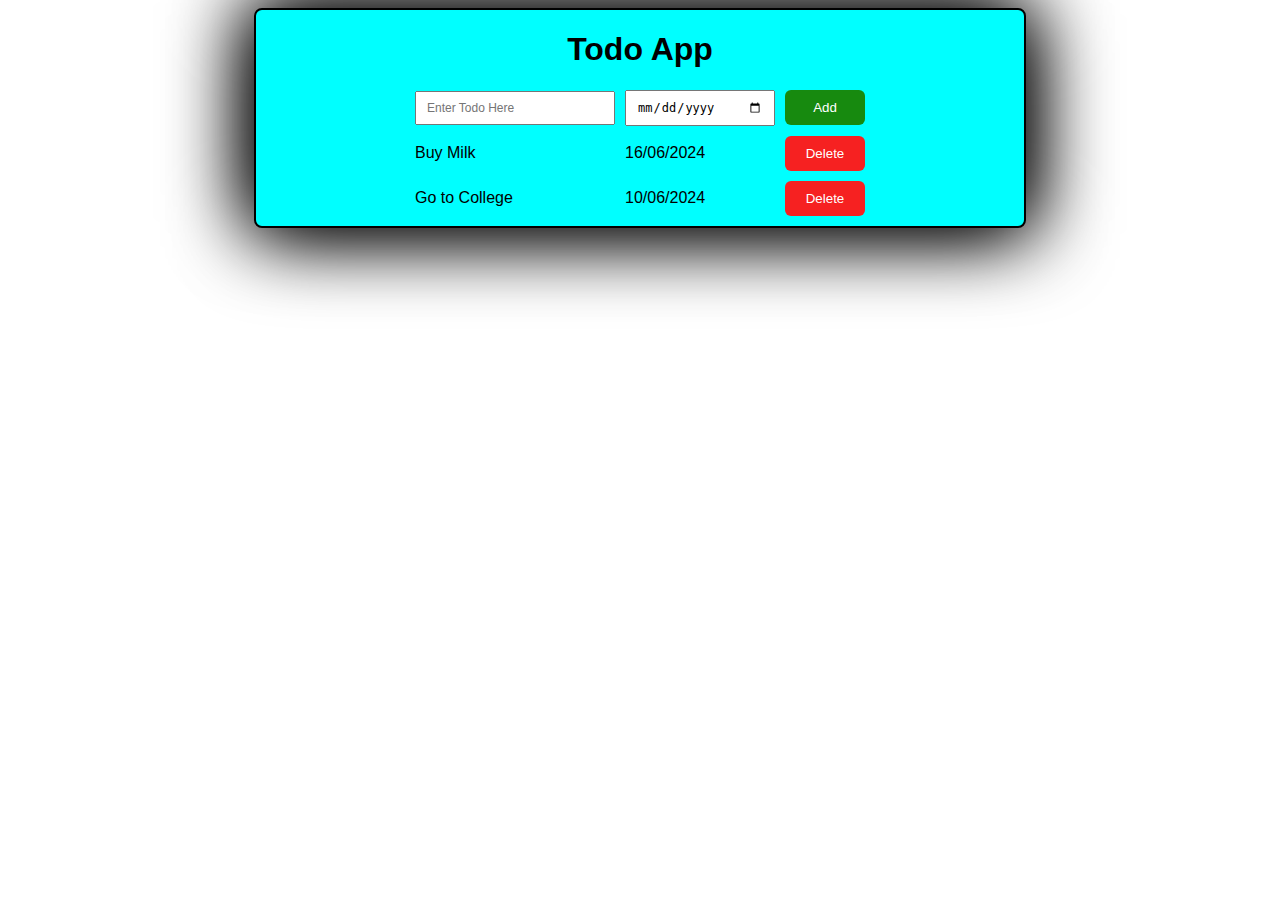
<file: index.html>
<!DOCTYPE html>
<html lang="en">

<head>

  <title>Todo App</title>
  <link rel="stylesheet" href="Todo.css">
</head>

<body>
  <div id="box">
  <h1 id="main-heading">Todo App</h1>
  <div class="grid-container">
    <input id="todo-input" type="text" placeholder="Enter Todo Here">

    <input id="todo-date" type="date">
    <button class="todo-btn" onclick="addTodo();">Add</button>
  </div>
  <div class="todo-container grid-container"></div>
  </div>

  <script src="todo.js"></script>
</body>

</html>
</file>
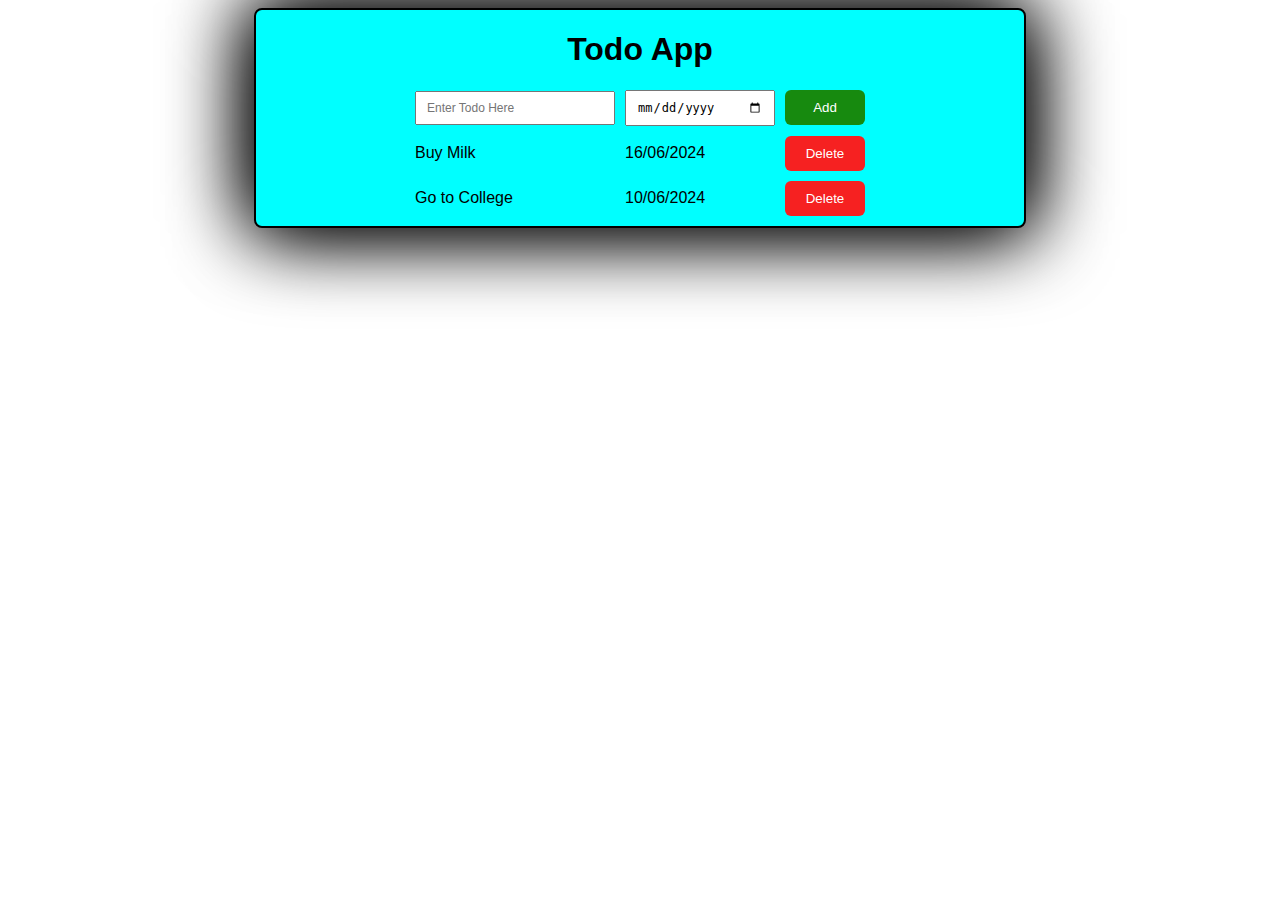
<file: Todo.html>
<!DOCTYPE html>
<html lang="en">

<head>

  <title>Todo App</title>
  <link rel="stylesheet" href="Todo.css">
</head>

<body>
  <div id="box">
  <h1 id="main-heading">Todo App</h1>
  <div class="grid-container">
    <input id="todo-input" type="text" placeholder="Enter Todo Here">

    <input id="todo-date" type="date">
    <button class="todo-btn" onclick="addTodo();">Add</button>
  </div>
  <div class="todo-container grid-container"></div>
  </div>

  <script src="todo.js"></script>
</body>

</html>
</file>
<file: Todo.css>
body {
  font-family: Arial;

 
}

 #box {
  margin: auto;
  width: 60vw;
  border: 2px solid black;
  border-radius: 8px;
  justify-content: center;
  box-shadow: -6px -6px 80px , 6px 6px 80px;
  background-color: aqua;
  flex-direction: column;


}

  #main-heading {
  text-align: center;
}

  .grid-container {
  display: grid;
  grid-template-columns: 200px 150px 80px;
  column-gap: 10px;
  row-gap: 10px;
  margin: 10px;
  align-items: center;
  justify-content: center;
}


#todo-input,
#todo-date {
  font-size: 12px;
  padding: 8px 10px;
}

.todo-btn {
  cursor: pointer;
  background-color: rgb(23, 138, 15);
  color: white;
  border: none;
  border-radius: 6px;
  padding: 10px;
}

.delete-btn {
  cursor: pointer;
  background-color: rgb(246, 33, 33);
  color: white;
  border: none;
  border-radius: 6px;
  padding: 10px;
}
</file>
